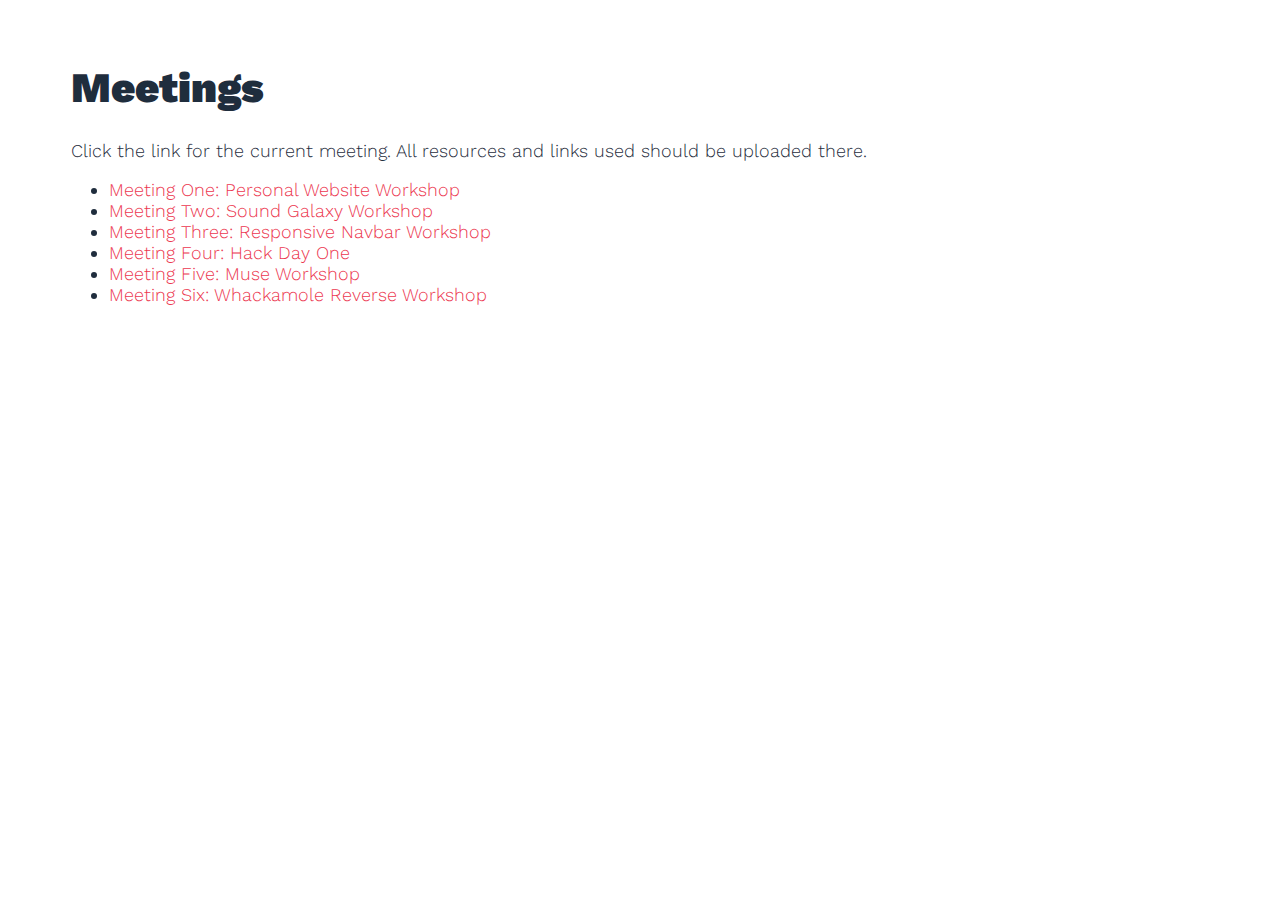
<file: index.html>
<!DOCTYPE html>
<html>
  <head>
    <meta charset="utf-8">
    <meta name="viewport" content="width=device-width">
    <title>UPA Hack Club: Links</title>
    <link href="style.css" rel="stylesheet" type="text/css" />
  </head>
  <body>
	<h1>Meetings</h1>
	<p>Click the link for the current meeting. All resources and links used should be uploaded there.</p>
    <ul>
	<li><a href="/one.html">Meeting One: Personal Website Workshop</a></li>
	<li><a href="/two.html">Meeting Two: Sound Galaxy Workshop</a></li>
	<li><a href="/three.html">Meeting Three: Responsive Navbar Workshop</a></li>
	<li><a href="/four.html">Meeting Four: Hack Day One</a></li>
	<li><a href="/five.html">Meeting Five: Muse Workshop</a></li>
	<li><a href="/six.html">Meeting Six: Whackamole Reverse Workshop</a></li>
	</ul>

  </body>
</html>
</file>
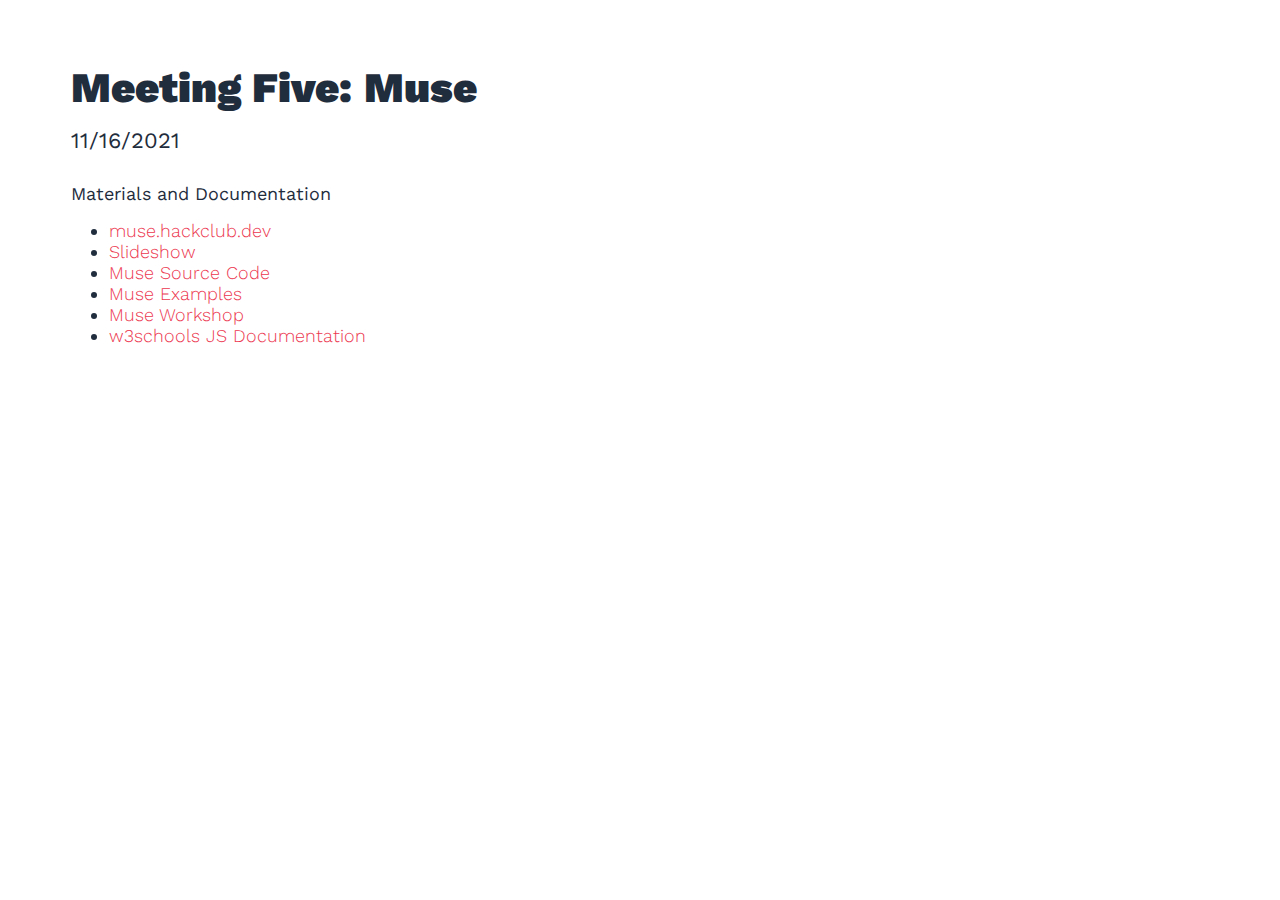
<file: five.html>
<!DOCTYPE html>
<html>
  <head>
    <meta charset="utf-8">
    <meta name="viewport" content="width=device-width">
    <title>UPA Hack Club: Muse Links</title>
    <link href="style.css" rel="stylesheet" type="text/css" />
  </head>
  <body>
	<h1>Meeting Five: Muse</h1>
	<h3>11/16/2021 </h3>

	<h5>Materials and Documentation</h5>
    <ul>
	<li><a href="https://muse.hackclub.dev">muse.hackclub.dev</a></li>
	<li><a href="https://docs.google.com/presentation/d/1ubwmHgnoDj34BZ_atFc-w8wbdzmN86fnkcROfsE2EuE/edit?usp=sharing">Slideshow</a></li>
	<li><a href="https://github.com/hackclub/muse">Muse Source Code</a></li>
	<li><a href="https://github.com/hackclub/muse/tree/main/examples">Muse Examples</a></li>
	<li><a href="https://workshops.hackclub.com/muse">Muse Workshop</a></li>
	<li><a href="https://www.w3schools.com/js/default.asp">w3schools JS Documentation</a></li>
	</ul>

  </body>
</html>
</file>
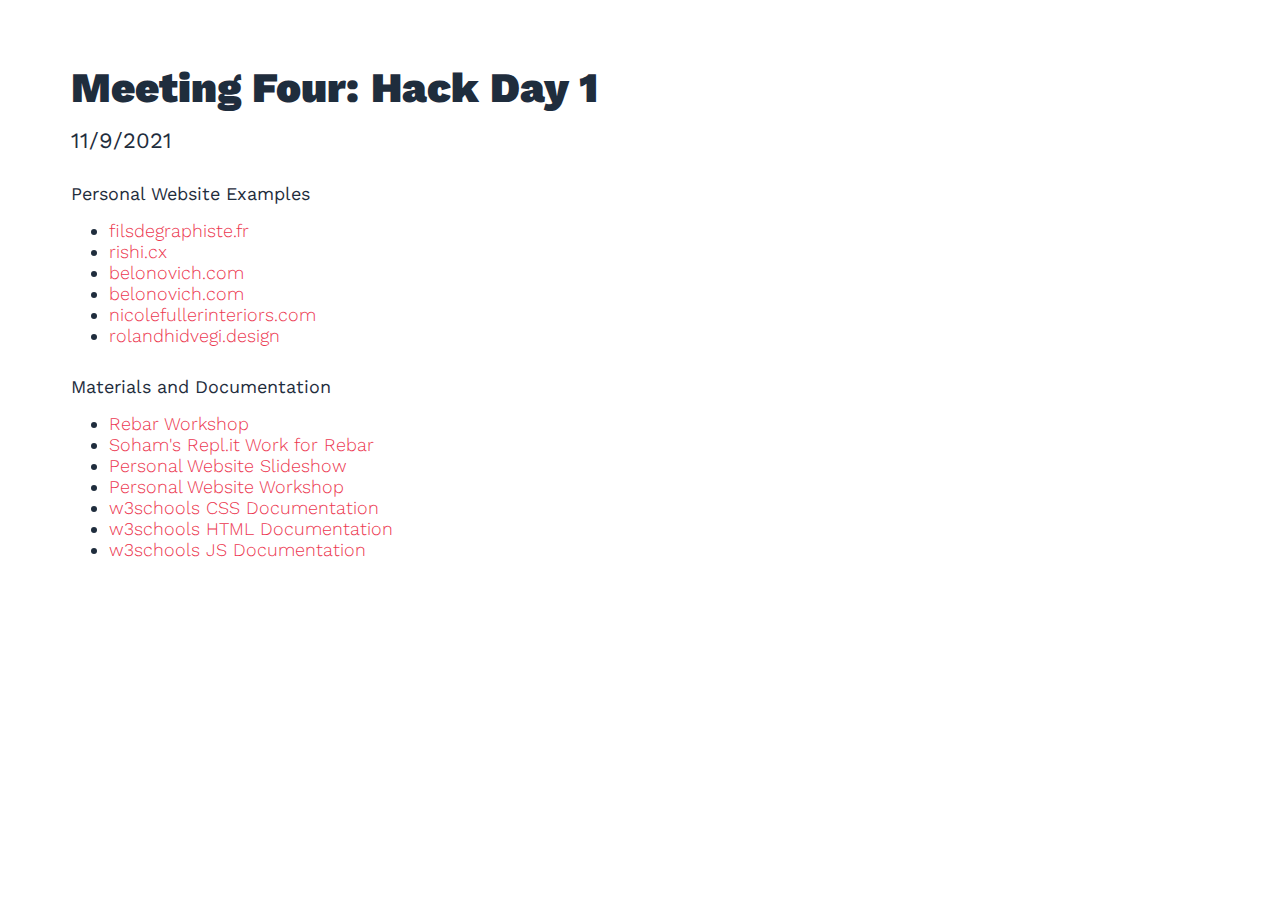
<file: four.html>
<!DOCTYPE html>
<html>
  <head>
    <meta charset="utf-8">
    <meta name="viewport" content="width=device-width">
    <title>UPA Hack Club: Rebar (continued) and HTML</title>
    <link href="style.css" rel="stylesheet" type="text/css" />
  </head>
  <body>
	<h1>Meeting Four: Hack Day 1</h1>
	<h3>11/9/2021 </h3>

	<h5>Personal Website Examples</h5>
    <ul>
	<li><a href="filsdegraphiste.fr">filsdegraphiste.fr</li></a>
	<li><a href="https://rishi.cx">rishi.cx</li></a>
	<li><a href="https://belonovich.com">belonovich.com</li></a>
	<li><a href="https://belonovich.com">belonovich.com</li></a>
	<li><a href="https://nicolefullerinteriors.com">nicolefullerinteriors.com</li></a>
	<li><a href="https://rolandhidvegi.design">rolandhidvegi.design</li></a>
	</ul>

	<h5>Materials and Documentation</h5>
    <ul>
	<li><a href="https://workshops.hackclub.com/responsive_navbar/">Rebar Workshop</a></li>
	<li><a href="https://replit.com/@sohamb117/Responsive-Navbar-Workshop">Soham's Repl.it Work for Rebar</a></li>
	<li><a href="https://docs.google.com/presentation/d/11kOYqwDsy_t9oBdYzCkCZZHKzxwAHiRBykp8su-sLfg/edit#slide=id.gf375dd673a_0_115">Personal Website Slideshow</li></a>
	<li><a href="https://workshops.hackclub.com/personal_website/">Personal Website Workshop</li></a>
	<li><a href="https://www.w3schools.com/css/default.asp">w3schools CSS Documentation</a></li>
	<li><a href="https://www.w3schools.com/html/default.asp">w3schools HTML Documentation</a></li>
	<li><a href="https://www.w3schools.com/js/default.asp">w3schools JS Documentation</a></li>
	</ul>

  </body>
</html>
</file>
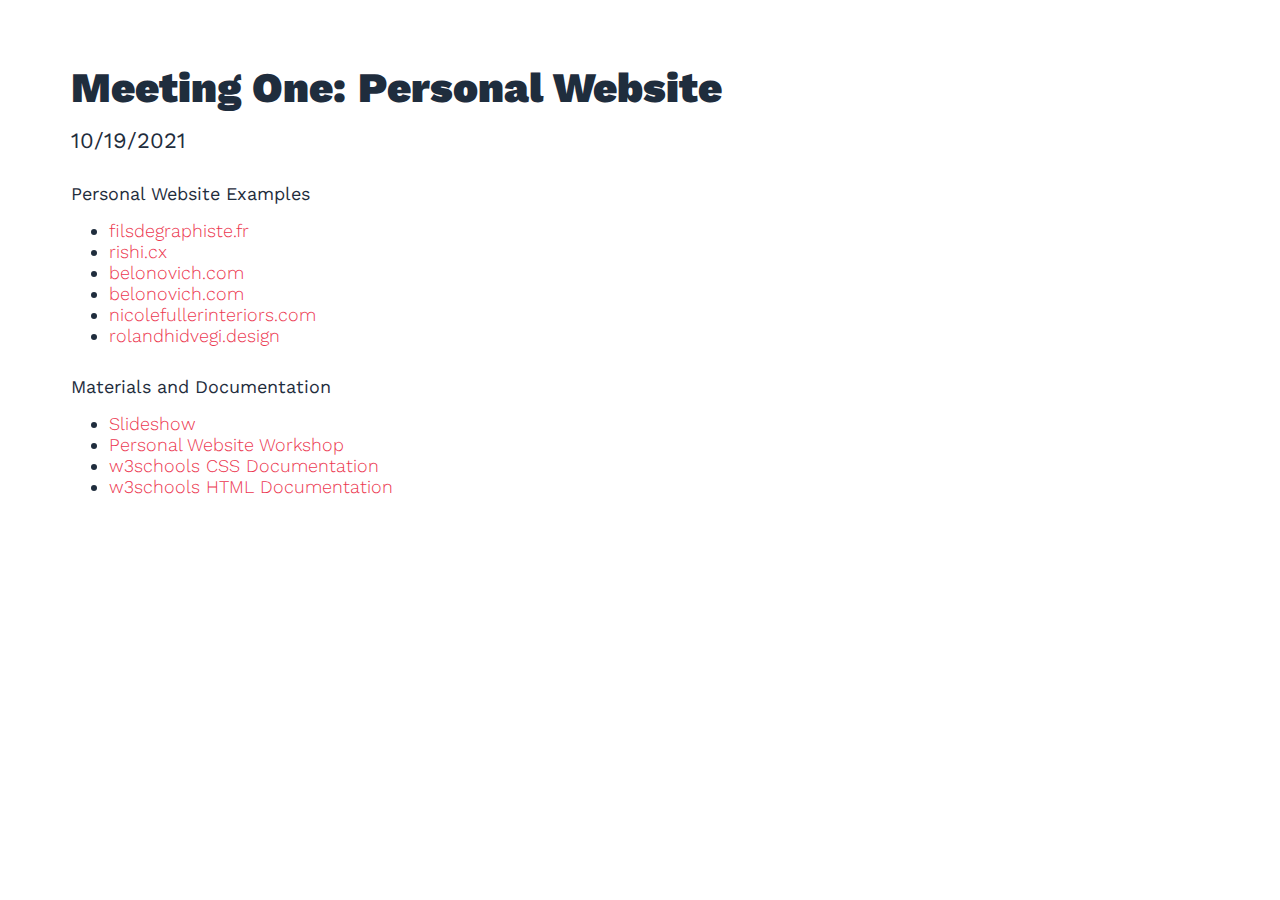
<file: one.html>
<!DOCTYPE html>
<html>
  <head>
    <meta charset="utf-8">
    <meta name="viewport" content="width=device-width">
    <title>UPA Hack Club: Personal Website Links</title>
    <link href="style.css" rel="stylesheet" type="text/css" />
  </head>
  <body>
	<h1>Meeting One: Personal Website</h1>
	<h3>10/19/2021 </h3>
	<h5>Personal Website Examples</h5>
    <ul>
	<li><a href="filsdegraphiste.fr">filsdegraphiste.fr</li></a>
	<li><a href="https://rishi.cx">rishi.cx</li></a>
	<li><a href="https://belonovich.com">belonovich.com</li></a>
	<li><a href="https://belonovich.com">belonovich.com</li></a>
	<li><a href="https://nicolefullerinteriors.com">nicolefullerinteriors.com</li></a>
	<li><a href="https://rolandhidvegi.design">rolandhidvegi.design</li></a>
	</ul>

	<h5>Materials and Documentation</h5>
    <ul>
	<li><a href="https://docs.google.com/presentation/d/11kOYqwDsy_t9oBdYzCkCZZHKzxwAHiRBykp8su-sLfg/edit#slide=id.gf375dd673a_0_115">Slideshow</li></a>
	<li><a href="https://workshops.hackclub.com/personal_website/">Personal Website Workshop</li></a>
	<li><a href="https://www.w3schools.com/css/default.asp">w3schools CSS Documentation</li></a>
	<li><a href="https://www.w3schools.com/html/default.asp">w3schools HTML Documentation</li></a>
	</ul>

  </body>
</html>
</file>
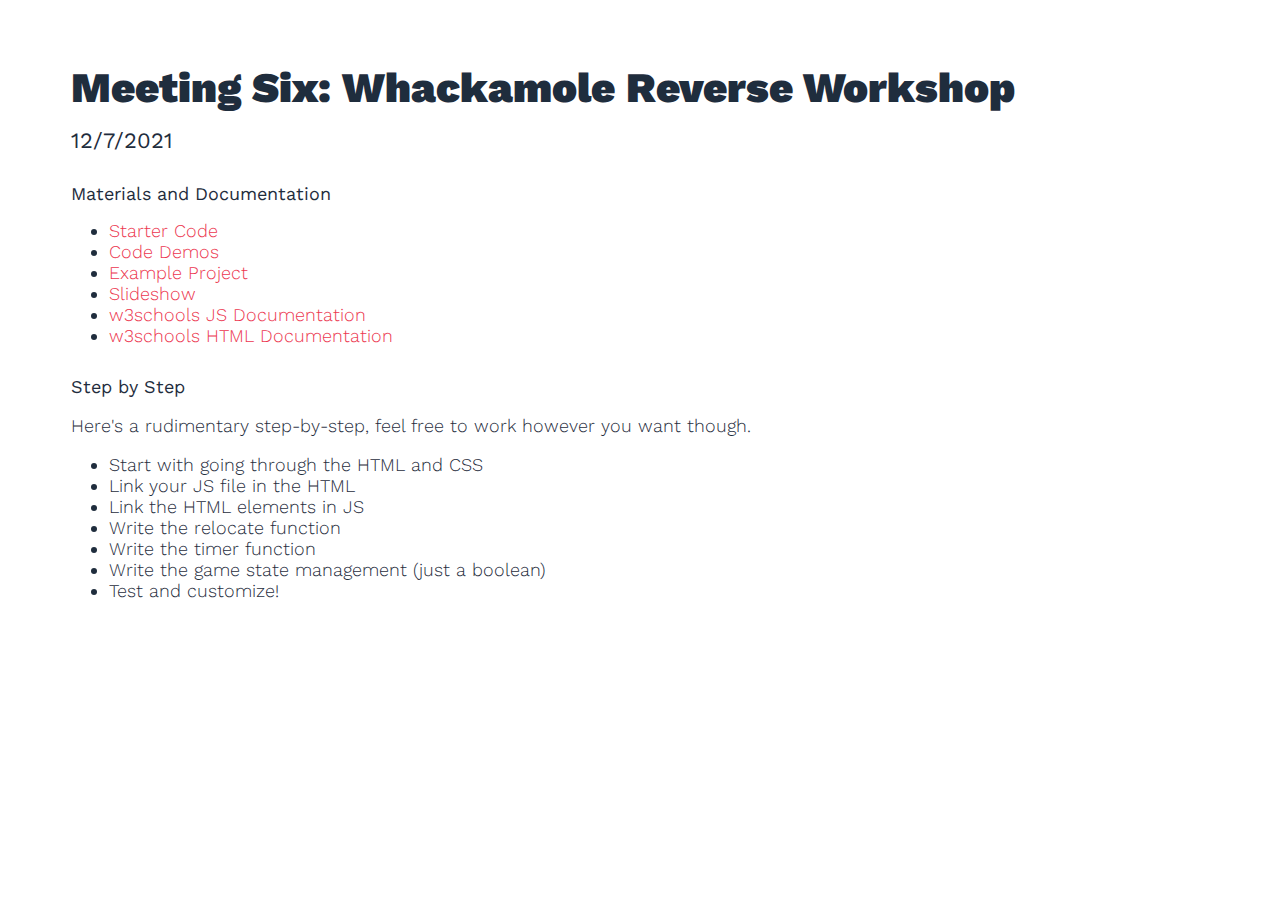
<file: six.html>
<!DOCTYPE html>
<html>
  <head>
    <meta charset="utf-8">
    <meta name="viewport" content="width=device-width">
    <title>UPA Hack Club: Whackamole Links</title>
    <link href="style.css" rel="stylesheet" type="text/css" />
  </head>
  <body>
	<h1>Meeting Six: Whackamole Reverse Workshop</h1>
	<h3>12/7/2021 </h3>

	<h5>Materials and Documentation</h5>
    <ul>
	<li><a href="https://replit.com/@sohamb117/Whackamole-Student-Version#mole.js">Starter Code</a></li>
	<li><a href="https://replit.com/@sohamb117/Whackamole-Demos">Code Demos</a></li>
	<li><a href="https://Whackamole-Demo.sohamb117.repl.co">Example Project</a></li>
	<li><a href="https://docs.google.com/presentation/d/1BIb0v_fCRQTWqhqmHBbBHolNJv95jBjV-4B1c7PSoEM/edit">Slideshow</a></li>
	<li><a href="https://www.w3schools.com/js/default.asp">w3schools JS Documentation</a></li>
	<li><a href="https://www.w3schools.com/html/default.asp">w3schools HTML Documentation</a></li>
	</ul>

	<h5> Step by Step </h5>
	<p> Here's a rudimentary step-by-step, feel free to work however you want though. </p>

	<ul>
	<li>Start with going through the HTML and CSS </li>
	<li>Link your JS file in the HTML</li>
	<li>Link the HTML elements in JS</li>
	<li>Write the relocate function</li>
	<li>Write the timer function</li>
	<li>Write the game state management (just a boolean)</li>
	<li>Test and customize!</li>


  </body>
</html>
</file>
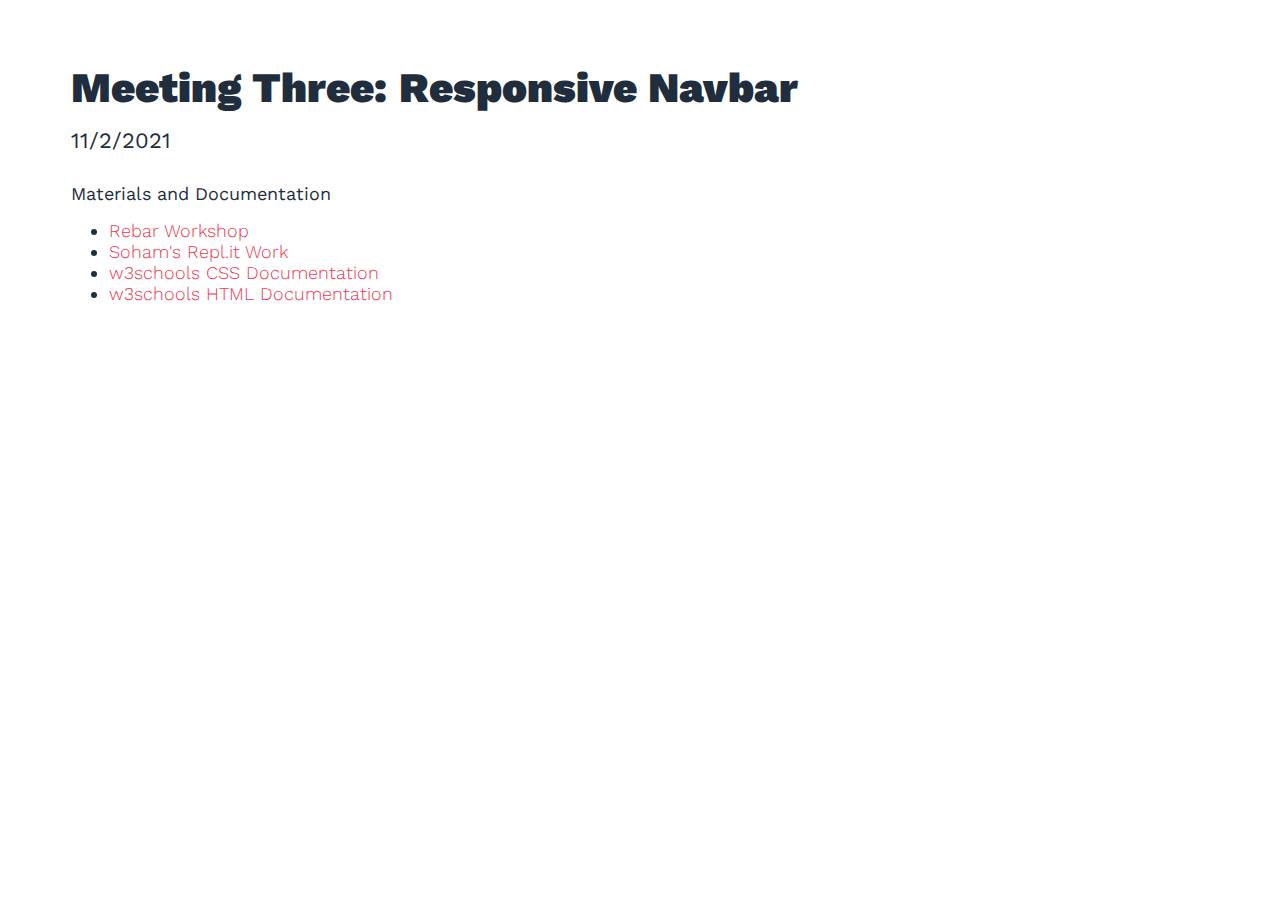
<file: three.html>
<!DOCTYPE html>
<html>
  <head>
    <meta charset="utf-8">
    <meta name="viewport" content="width=device-width">
    <title>UPA Hack Club: Rebar Links</title>
    <link href="style.css" rel="stylesheet" type="text/css" />
  </head>
  <body>
	<h1>Meeting Three: Responsive Navbar</h1>
	<h3>11/2/2021 </h3>

	<h5>Materials and Documentation</h5>
    <ul>
	<li><a href="https://workshops.hackclub.com/responsive_navbar/">Rebar Workshop</a></li>
	<li><a href="https://replit.com/@sohamb117/Responsive-Navbar-Workshop">Soham's Repl.it Work</a></li>
	<li><a href="https://www.w3schools.com/css/default.asp">w3schools CSS Documentation</a></li>
	<li><a href="https://www.w3schools.com/html/default.asp">w3schools HTML Documentation</a></li>
	</ul>

  </body>
</html>
</file>
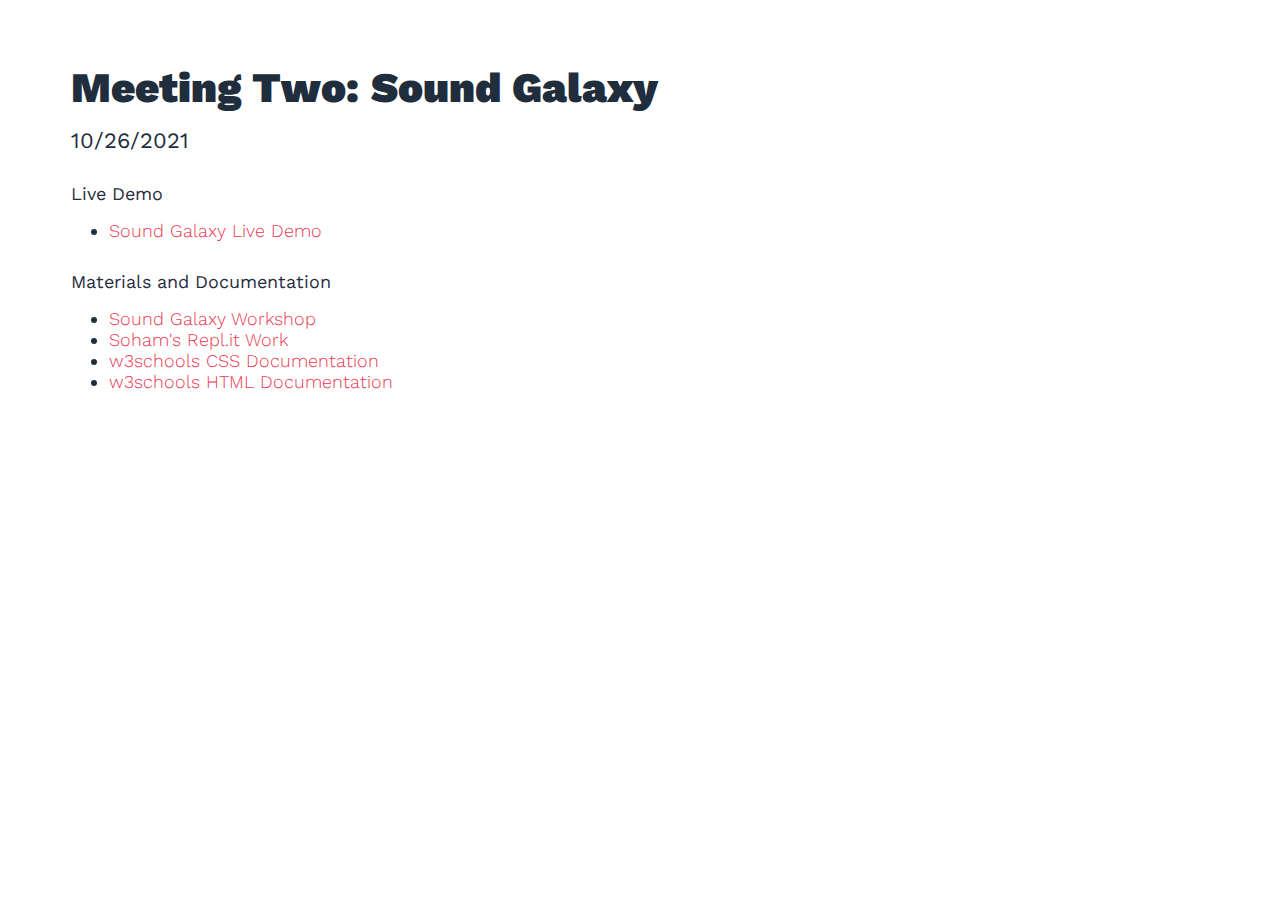
<file: two.html>
<!DOCTYPE html>
<html>
  <head>
    <meta charset="utf-8">
    <meta name="viewport" content="width=device-width">
    <title>UPA Hack Club: Sound Galaxy Links</title>
    <link href="style.css" rel="stylesheet" type="text/css" />
  </head>
  <body>
	<h1>Meeting Two: Sound Galaxy</h1>
	<h3>10/26/2021 </h3>
	<h5>Live Demo</h5>
    <ul>
	<li><a href="https://sound-galaxy--techbug2012.repl.co/">Sound Galaxy Live Demo</a></li>
	</ul>

	<h5>Materials and Documentation</h5>
    <ul>
	<li><a href="https://workshops.hackclub.com/sound_galaxy/">Sound Galaxy Workshop</a></li>
	<li><a href="https://replit.com/@sohamb117/sound-galaxy-starter-2">Soham's Repl.it Work</a></li>
	<li><a href="https://www.w3schools.com/css/default.asp">w3schools CSS Documentation</a></li>
	<li><a href="https://www.w3schools.com/html/default.asp">w3schools HTML Documentation</a></li>
	</ul>

  </body>
</html>
</file>
<file: style.css>
@import url('https://fonts.googleapis.com/css2?family=Work+Sans:ital,wght@0,100;0,200;0,300;0,400;0,500;0,600;0,700;0,800;0,900;1,100;1,200;1,300;1,400;1,500;1,600;1,700;1,800;1,900&display=swap');

a {
	font-family: "Work Sans" ;
	font-weight: 300;
	font-size: 18px;
	color: #ec3750;
	text-decoration:  none;
}

li {
	font-family: "Work Sans" ;
	font-weight: 300;
	font-size: 18px;
	text-decoration:  none;
	color: #1f2d3d;
}


a:hover {
	text-decoration:  underline;
}

h1 {
	font-family: "Work Sans" ;
	font-weight: 900;
	font-size: 42px;
	color: #1f2d3d;
	margin-left: 5%;
	margin-top: 5%;
}

h3 {
	font-family: "Work Sans" ;
	font-weight: 400;
	font-size: 22px;
	color: #1f2d3d;
 	margin-left: 5%;
	margin-top: -1%;
}

li {
	margin-left: 5%;
}

h5 {
	font-family: "Work Sans" ;
	font-weight: 400;
	font-size: 18px;
	color: #1f2d3d;
	margin-left: 5%;
	margin-bottom: 1%;
}

p {
	font-family: "Work Sans" ;
	margin-left: 5%;
	font-weight: 300;
	font-size: 18px;
	color: #1f2d3d;
	text-decoration:  none;
}
</file>
